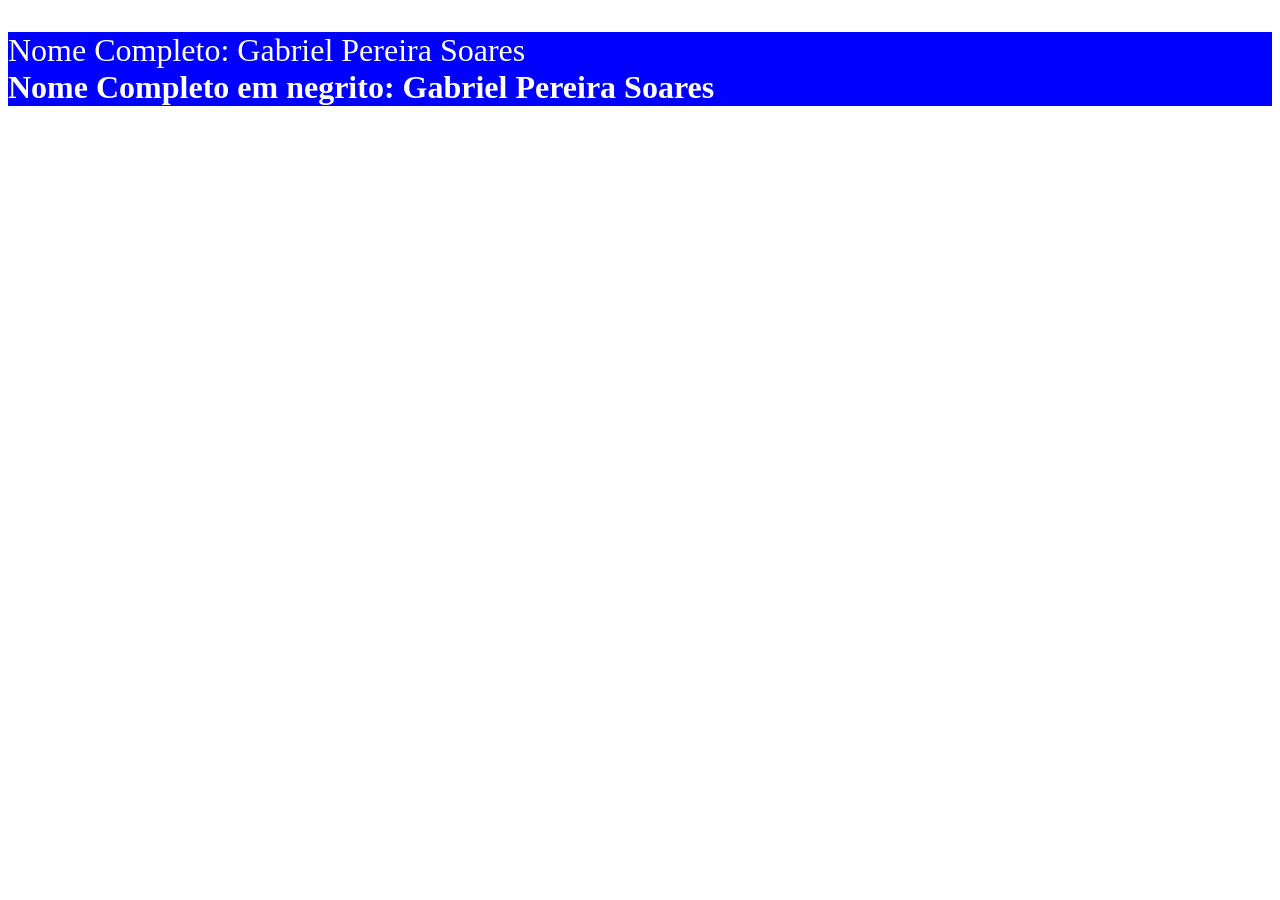
<file: index.html>
<!DOCTYPE html>
<html>
	<head>
		<title> Minha primeira pagina </title>
		<link rel="stylesheet" href="estilo.css">
	</head>
	<body>	
		<p>
		   Nome Completo: Gabriel Pereira Soares<br>
		   <b>Nome Completo em negrito: Gabriel Pereira Soares</b>
		</p>
	</body>
</html>
</file>
<file: estilo.css>
p {
	background-color: blue;
	color: white;
	font-size: 200%
}
</file>
